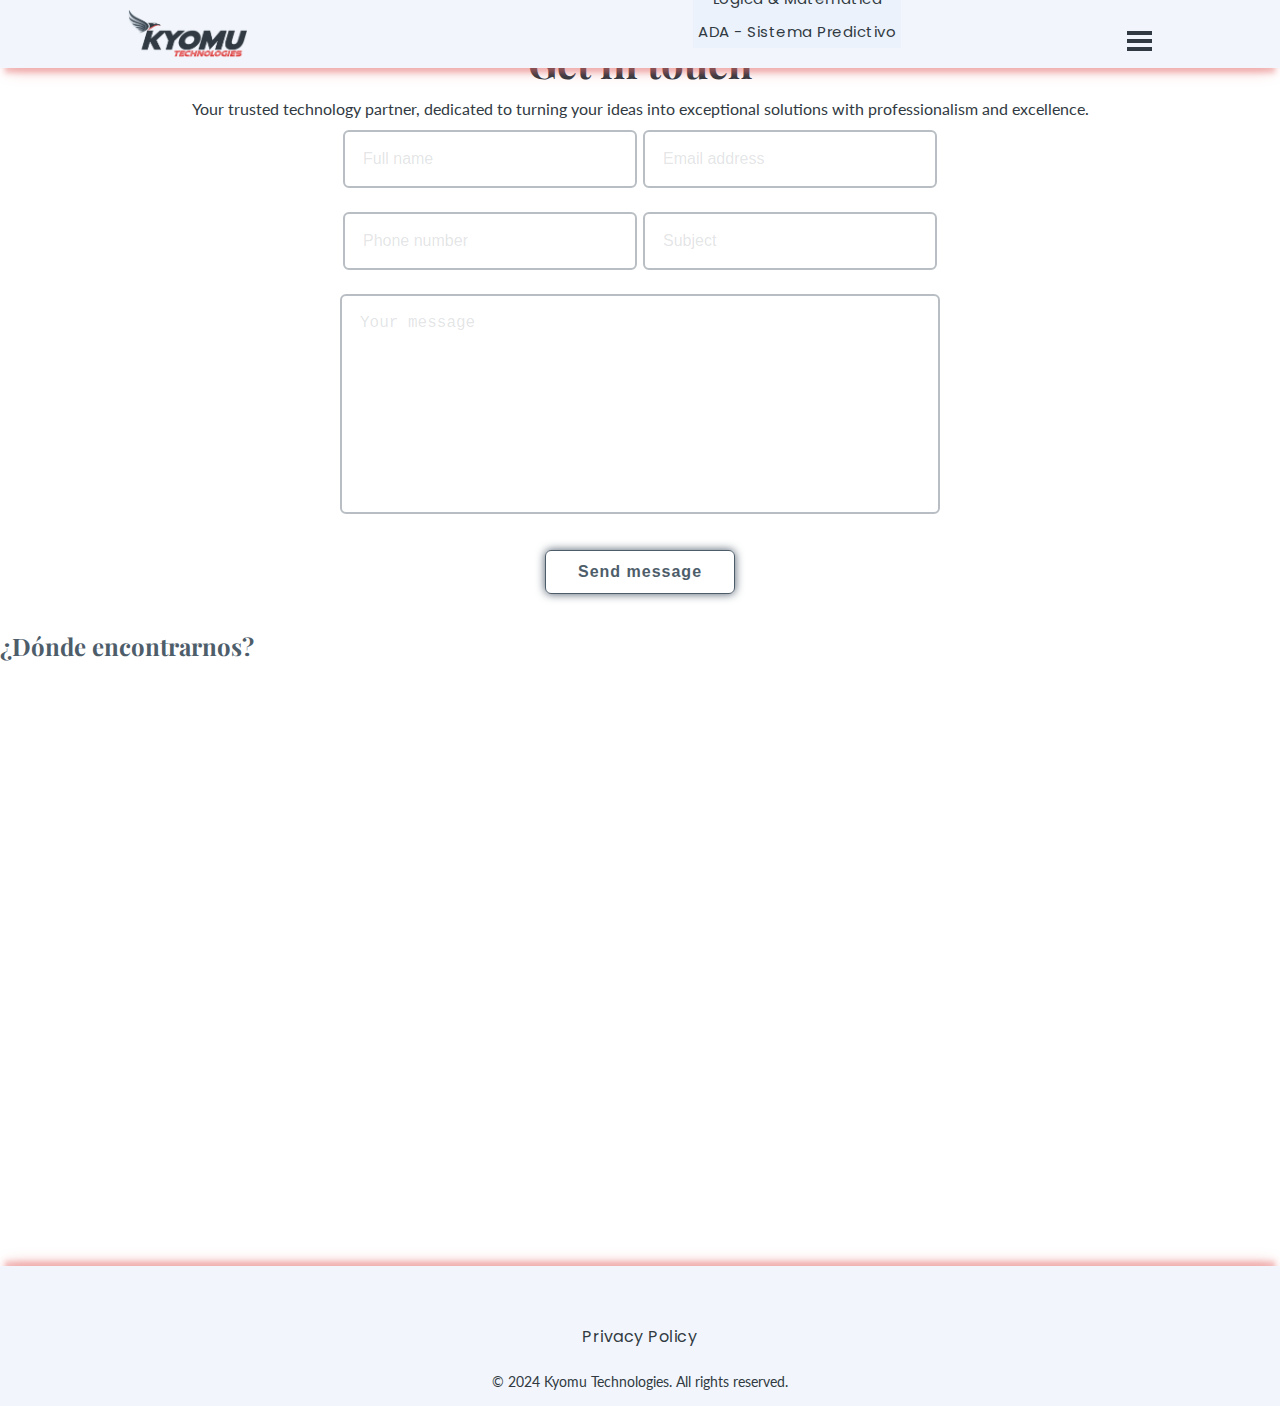
<file: contact-us.html>
<!doctype html>
<html lang="en">
  
    <head>
        <title>Kyomu Technologies</title>
        <meta charset="utf-8">
        <meta name="viewport" content="width=device-width, initial-scale=1, shrink-to-fit=no">
        <link rel="icon" href="imgs/favicon_kyomu_5.ico" type="image/x-con">
        <link rel="stylesheet" href="css/general.css">
        <link rel="stylesheet" href="css/contact-us.css">
        <link rel="stylesheet" href="css/rules.css">
        <link rel="preconnect" href="https://fonts.gstatic.com">
        <link href="https://cdnjs.cloudflare.com/ajax/libs/animate.css/4.1.1/animate.min.css" rel="stylesheet">
        <link href="https://cdn.jsdelivr.net/npm/bootstrap@5.3.2/dist/css/bootstrap.min.css" rel="stylesheet" integrity="sha384-T3c6CoIi6uLrA9TneNEoa7RxnatzjcDSCmG1MXxSR1GAsXEV/Dwwykc2MPK8M2HN" crossorigin="anonymous">
        <link rel="stylesheet" href="https://cdn.jsdelivr.net/npm/swiper@11/swiper-bundle.min.css">
        <link rel="stylesheet" href="https://cdnjs.cloudflare.com/ajax/libs/font-awesome/6.5.1/css/all.min.css" integrity="sha512-DTOQO9RWCH3ppGqcWaEA1BIZOC6xxalwEsw9c2QQeAIftl+Vegovlnee1c9QX4TctnWMn13TZye+giMm8e2LwA==" crossorigin="anonymous" referrerpolicy="no-referrer"/>

    </head>
    <body>

        <header id="header">
            <div class="custom-container">
                <h1 class="float-left">
                    <a href="/"><span class="logo"></span></a>
                    <span class="hide-element">Kyomu Technologies</span>
                </h1>
                <div class="float-right">
                    <div class="main-menu-trigger" id="btn-main-menu"><span></span></div>
                </div>
                <ul class="main-menu">
                    <li><a data-translate="menuOption0" class="text-uppercase fw-bolder" href="index.html" target="_blank">Inicio</a></li>
                    <li><a id="resume-link"  data-translate="menuOption1" class="text-uppercase fw-bolder" href="" target="_blank">Resume</a></li>
                    <li><a data-translate="menuOption2" class="text-uppercase fw-bolder" href="profile.html">Profile</a></li>
                    <!-- <li><a data-translate="menuOption3" class="text-uppercase fw-bolder" href="#">Values</a></li> -->
                    <!-- <li><a data-translate="menuOption4" class="text-uppercase fw-bolder" href="#" disabled>Contact</a></li> -->
                    <li class="nav-item dropdown">
                        <a data-translate="menuOption5" class="nav-link dropdown-toggle text-uppercase fw-bolder fw-" id="desplegable1" role="button" data-bs-toggle="dropdown" aria-haspopup="true" aria-expanded="false">Projects</a>
                        <div class="dropdown-menu text-left" aria-labelledby="desplegable1">
                            <a class="dropdown-item option-menu text-uppercase fw-bolder" href="https://kyomutech.com/projects/autospot" target="_blank">Autospot</a>
                            <a class="dropdown-item option-menu text-uppercase fw-bolder" href="https://kyomutech.com/projects/popovich" target="_blank">Popovich</a>
                            <a class="dropdown-item option-menu text-uppercase fw-bolder" href="https://kyomutech.com/projects/mrgmechanics"target="_blank">MRG Mechanics</a>
                            <a class="dropdown-item option-menu text-uppercase fw-bolder" href="https://kyomutech.com/projects/logicmathportfolio" target="_blank">Lógica & Matemática</a>
                            <a class="dropdown-item option-menu text-uppercase fw-bolder" href="https://kyomutech.com/projects/adabayestheorem" target="_blank">ADA - Sistema Predictivo</a>
                        </div>
                    </li>
                    <li class="pt-2 d-flex justify-content-center align-items-center">
                        <div class="language-text lang-es">en</div>
                        <label class="language-switch" for="languageSwitch">
                            <input type="checkbox" id="languageSwitch" onclick="changeLanguage()">
                            <span class="slider"></span>
                        </label>
                        <div class="language-text lang-en">es</div>
                    </li>
                </ul>
            </div>
        </header>

        <div class="pt-5"></div>

        <!-- Section:  -->
        <section class="section-contact">
            <div class="container">
                <h2 data-translate="cuHeading">Get in touch</h2>
                <p data-translate="cuIntro" class="text-center">Your trusted technology partner, dedicated to turning your ideas into exceptional solutions with professionalism and excellence.</p>
                <div class="text-center align-items-center">
                    <form action="#">
                        <div class="input-box">
                            <div class="input-field field">
                                <input type="text" placeholder="Full name" id="name" class="item" autocomplete="off">
                                <div class="error-text">Full name can't be blank</div>
                            </div>
                            <div class="input-field field">
                                <input type="text" placeholder="Email address" id="email" class="item" autocomplete="off">
                                <div class="error-text">Email address can't be blank</div>
                            </div>
                        </div>

                        <div class="input-box">
                            <div class="input-field field">
                                <input type="text" placeholder="Phone number" id="phone" class="item" autocomplete="off">
                                <div class="error-text">Phone number can't be blank</div>
                            </div>
                            <div class="input-field field">
                                <input type="text" placeholder="Subject" id="subject" class="item" autocomplete="off">
                                <div class="error-text">Subject can't be blank</div>
                            </div>
                        </div>
                        <div class="textarea-field field">
                            <textarea name="" id="message" cols="30" rows="10" placeholder="Your message" class="item" autocomplete="off"></textarea>
                            <div class="error-text">Message can't be blank</div>
                        </div>

                        <button type="submit">Send message</button>
                    </form>
                </div>
            </div>
        </section>

        <section id="mapa">
            <div class="container text-center pb-3">
                <h2 class="line-decorated text-uppercase">¿Dónde encontrarnos?</h2>
            </div>

            <div class="pt-5"></div>

            <div class="pb-3 bg-light">
                <!-- MAPA GOOGLE FULLSCREEN -->
                <iframe src="https://www.google.com/maps/embed?pb=!1m18!1m12!1m3!1d7860.599977608481!2d-84.05617682318774!3d9.90895397459106!2m3!1f0!2f0!3f0!3m2!1i1024!2i768!4f13.1!3m3!1m2!1s0x8fa0e31af35385a3%3A0x620a51c6efc828a5!2sKyomu%20Technologies!5e0!3m2!1sen!2sus!4v1733527839160!5m2!1sen!2sus" width="100%" height="600" style="border:0;" allowfullscreen="" loading="lazy" referrerpolicy="no-referrer-when-downgrade"></iframe>
            </div>
        </section>

        <div class="pt-5"></div>

        <footer id="footer" class="">
            <div class="pt-3 custom-container">
                <div class="footer-icons">
                    <a href="https://www.linkedin.com/in/kyomu-technologies-a998ba330/" target="_blank">
                        <i class="fa-brands fa-linkedin fa-2xl"></i>
                    </a>
                    <a href="https://github.com/kyomutech" target="_blank">
                        <i class="fa-brands fa-github fa-2xl"></i>
                    </a>
                    <a href="mailto:roberto.rojas@kyomutech.com" target="_blank">
                        <i class="fa-solid fa-envelope fa-2xl"></i>
                    </a>
                </div>
                <ul class="footer-menu">
                    <li><a href="privacy-policy.html" target="_blank">Privacy Policy</a></li>
                </ul>
                <p class="footer-credit">&copy; 2024 Kyomu Technologies. All rights reserved.</p>
            </div>
        </footer>
        
        <script src="js/translations.js"></script>
        <!-- CDN carga la parte interactiva de componentes -->
        <script src="https://cdn.jsdelivr.net/npm/bootstrap@5.3.2/dist/js/bootstrap.bundle.min.js" integrity="sha384-C6RzsynM9kWDrMNeT87bh95OGNyZPhcTNXj1NW7RuBCsyN/o0jlpcV8Qyq46cDfL" crossorigin="anonymous"></script>
        
        <script src="https://smtpjs.com/v3/smtp.js"></script>
        <script src="js/contact-us.js"></script>
        <script src="js/general.js"></script>

    </body>
</html>
</file>
<file: css/general.css>
@charset "UTF-8";
/****************************** Importación de Fuentes Web ******************************/
@import url("https://fonts.googleapis.com/css2?family=Playfair+Display:ital,wght@0,400..900;1,400..900&family=Lato:ital,wght@0,100;0,300;0,400;0,700;0,900;1,100;1,300;1,400;1,700;1,900&family=Poppins:ital,wght@0,100;0,200;0,300;0,400;0,500;0,600;0,700;0,800;0,900;1,100;1,200;1,300;1,400;1,500;1,600;1,700;1,800;1,900&family=Anonymous+Pro:ital,wght@0,400;0,700;1,400;1,700&family=JetBrains+Mono:wght@100;500&display=swap");
/****************************** Variables ******************************/
/****************************** Mixins ******************************/
/****************************** Custom container ******************************/
.custom-container {
  width: 80%;
  margin: 10px auto;
}

/****************************** Misc classes ******************************/
.float-left {
  float: left;
}

.float-right {
  float: right;
}

.hide-element {
  display: none !important;
}

/****************************** General ******************************/
body {
  overflow-x: hidden; /* Prevent horizontal overflow */
  overflow-y: auto; /* Prevent vertical overflow */
}

/****************************** Global styles ******************************/
h1, h2, h3 {
  font-family: "Playfair Display", serif;
  color: #4e5d6a !important;
}

h4 {
  font-family: "Playfair Display", serif;
  color: #313a42 !important;
}

p {
  font-family: "Lato", sans-serif;
  color: #313a42;
}

/****************************** Header ******************************/
header {
  background: #F2F6FC;
  position: absolute;
  top: 0;
  left: 0;
  width: 100%;
  z-index: 9;
  transition: all 0.5s ease 0s;
  box-shadow: rgba(230, 117, 117, 0.4) 0px 10px 5px -5px, rgba(219, 57, 57, 0.4) 0px 8px 16px -8px;
}

header .contenedor {
  margin: 0 auto;
  display: flow-root;
  position: relative;
}

header h1 {
  margin: 0;
}

header .logo {
  display: block;
  width: 200px;
  height: 80px;
  background: url("../imgs/kt_logo_lbg.png") no-repeat top left;
  background-size: 95% !important;
  float: none;
  transition: all 0.5s ease 0s;
}

header .main-menu-trigger {
  margin: 35px 0px;
  cursor: pointer;
  width: 25px;
  height: 3px;
  padding: 9px 0px;
  transition: all 0.5s ease 0s;
}

header .main-menu-trigger span {
  position: relative;
  display: block;
}

header .main-menu-trigger span,
header .main-menu-trigger span::before,
header .main-menu-trigger span::after {
  width: 25px;
  height: 4px;
  background: #313a42;
  display: block;
  transition: all 0.5s ease 0s;
}

header .main-menu-trigger span::before,
header .main-menu-trigger span::after {
  position: absolute;
  left: 0px;
  content: "";
}

header .main-menu-trigger span::before {
  top: -8px;
}

header .main-menu-trigger span::after {
  bottom: -8px;
}

header.active {
  background: rgba(49, 58, 66, 0.147);
  transition: all 0.5s ease 0s;
}

header.active .logo {
  background: url("../imgs/kt_logo_dbg.png") no-repeat top left;
  transition: all 0.5s ease 0s;
}

header.active .main-menu-trigger span,
header.active .main-menu-trigger span::before {
  width: 27px;
  height: 4px;
  background: #ffffff;
  transition: all 0.5s ease 0s;
  transform: rotate(45deg);
}

header.active .main-menu-trigger span::after {
  width: 0;
  height: 0;
}

header.active .main-menu-trigger span {
  transform: rotate(45deg);
}

header.active .main-menu-trigger span::before {
  transform: rotate(-90deg);
  top: 0px;
}

header.fixed {
  position: fixed;
}

header .main-menu {
  position: absolute;
  top: -150px;
  right: 20%;
  transition: all 0.5s ease 0s;
}

header .main-menu li {
  display: block;
  float: left;
  padding: 0 15px;
}

header .main-menu li a {
  padding: 5px 5px;
  display: block;
  text-align: center;
  position: relative;
  font-family: "Poppins", sans-serif;
  font-size: 1.25rem;
  letter-spacing: 0.5px;
  text-decoration: none;
  color: #DB3939;
}

header .main-menu li .dropdown-menu a {
  color: #313a42;
}

header .main-menu li a:hover {
  color: #DB3939;
  text-decoration: none;
  border-radius: 5px;
}

.dropdown-item:hover {
  background-color: rgba(222, 232, 247, 0.3) !important;
}

header .main-menu li a::after {
  position: absolute;
  bottom: 0;
  right: 0;
  left: 0;
  content: "";
  margin: 0 auto;
  display: block;
  width: 0%;
  height: 0;
  height: 1px;
  transition: all 0.5s ease 0s;
}

header .main-menu li a:hover::after {
  width: 100%;
  background: #E67575;
  transition: all 0.5s ease 0s;
}

header.active .main-menu {
  top: 40px;
  transition: all 0.5s ease 0s;
}

header.active.fixed .main-menu {
  top: 40px;
}

header.fixed .main-menu li a {
  font-size: 20px;
}

.dropdown-menu {
  background-color: rgba(222, 232, 247, 0.3) !important;
}

/****************************** Language switch ******************************/
/* Texto de idioma */
.language-switch {
  position: relative;
  display: inline-block;
  width: 2.5rem; /* Ajusta el ancho */
  height: 1.25rem; /* Ajusta la altura */
}

.language-switch input {
  opacity: 0;
  width: 0;
  height: 0;
}

.slider {
  position: absolute;
  cursor: pointer;
  top: 0;
  left: 0;
  right: 0;
  bottom: 0;
  background-color: #4e5d6a;
  transition: 0.4s;
  border-radius: 1.25rem; /* Ajusta el radio de borde */
}

.slider:before {
  position: absolute;
  content: "";
  height: 16px; /* Ajusta la altura */
  width: 16px; /* Ajusta el ancho */
  left: 0.125rem;
  bottom: 0.125rem;
  background-color: rgba(242, 246, 252, 0.56);
  transition: 0.4s;
  border-radius: 50%; /* Ajusta el radio de borde */
}

input:checked + .slider {
  background-color: rgba(219, 57, 57, 0.4);
}
input:checked + .slider .lang-es {
  color: #313a42 !important;
  margin-right: 0.313rem;
}

input:checked + .slider:before {
  transform: translateX(1.25rem); /* Ajusta la traducción */
}

/* Texto de idioma */
.language-text {
  position: relative;
  top: -0.188rem; /* Ajusta la posición */
  display: inline-block;
  font-size: 0.688rem;
}

.lang-es {
  color: #313a42;
  margin-right: 0.313rem;
}

.lang-en {
  color: #DB3939;
  margin-left: 0.313rem;
}

.lang-en-db {
  color: rgba(242, 246, 252, 0.56) !important;
  transition: all 0.5s ease 0s;
}

/****************************** Separator line ******************************/
.separator-line {
  padding-top: 0.125rem;
  padding-bottom: 0.125rem;
  background-color: #DB3939;
}

/****************************** Title lines ******************************/
.line-decorated-lb {
  position: relative;
  display: flex;
  align-items: center;
  text-align: center;
}
.line-decorated-lb::before, .line-decorated-lb::after {
  content: "";
  flex-grow: 1;
  height: 0.063rem; /* Altura de las líneas */
  background-color: #4e5d6a; /* Color de las líneas */
}
.line-decorated-lb::before {
  margin-right: 1.25rem; /* Espacio entre la línea y el texto */
}
.line-decorated-lb::after {
  margin-left: 1.25rem; /* Espacio entre la línea y el texto */
}

.line-decorated-db {
  position: relative;
  display: flex;
  align-items: center;
  text-align: center;
  color: #DEE8F7 !important;
}
.line-decorated-db::before, .line-decorated-db::after {
  content: "";
  flex-grow: 1;
  height: 0.063rem; /* Altura de las líneas */
  background-color: #DEE8F7; /* Color de las líneas */
}
.line-decorated-db::before {
  margin-right: 1.25rem; /* Espacio entre la línea y el texto */
}
.line-decorated-db::after {
  margin-left: 1.25rem; /* Espacio entre la línea y el texto */
}

/****************************** Image transitions ******************************/
.img-container {
  position: relative;
  display: inline-block;
  overflow: hidden; /* Prevents overflow during scaling */
  border-radius: 0.625rem;
}

/* Hover rectangle for background effect */
.hover-rectangle {
  position: absolute;
  top: 50%;
  left: 50%;
  transform: translate(-50%, -50%) scale(0);
  width: 0;
  height: 0;
  background-color: rgba(78, 93, 106, 0.4); /* Transparent background */
  display: flex;
  border-radius: 0.625rem;
  justify-content: center;
  align-items: center;
  color: white;
  opacity: 0;
  text-align: center;
  transition: transform 0.7s ease, opacity 0.7s ease, width 0.7s ease, height 0.7s ease; /* Slower transition */
}

/* On hover, the rectangle expands */
.img-container:hover .hover-rectangle {
  transform: translate(-50%, -50%) scale(1); /* Scale up the rectangle */
  width: 100%;
  height: 100%;
  opacity: 1;
}

/* Image styling */
.img-values {
  display: block;
  width: 100%;
  height: auto;
  box-shadow: 0px 6px 15px rgba(0, 0, 0, 0.2);
}

/* Custom font and size for text */
.custom-transition-font {
  font-size: 1.5rem !important;
  color: #DB3939 !important;
  font-family: "Anonymous Pro", monospace;
  font-weight: bolder;
}

/****************************** Buttons ******************************/
.btn-kt-primary {
  background-color: #313a42 !important;
  color: #DEE8F7 !important;
}

.btn-kt-primary:hover {
  background-color: #4e5d6a !important;
}

.btn-tk-ol-primary {
  border-color: #313a42 !important;
}

.btn-tk-ol-primary:hover {
  background-color: #4e5d6a !important;
  border-color: #4e5d6a !important;
  color: #F2F6FC !important;
}

.btn-tk-secondary {
  background-color: #DEE8F7 !important;
  width: 6.25rem;
}

.btn-tk-secondary:hover {
  background-color: #E67575 !important;
  border-color: #E67575 !important;
  color: #F2F6FC !important;
}

/****************************** Projects - Index ******************************/
.slider-wrapper {
  overflow: hidden;
  max-width: 1200px;
  margin: 0 70px 55px;
}

.card-list .card-item {
  height: auto;
  color: #fff;
  -webkit-user-select: none;
     -moz-user-select: none;
          user-select: none;
  padding: 35px;
  display: flex;
  flex-direction: column;
  align-items: center;
  justify-content: center;
  border-radius: 10px;
  -webkit-backdrop-filter: blur(30px);
          backdrop-filter: blur(30px);
  background: rgba(222, 232, 247, 0.3);
  border: 1px solid rgba(255, 255, 255, 0.5);
}

.card-list .card-item .project-image {
  width: 200px;
  height: 57px;
  padding: 4px;
}

.card-list .card-item .project-name h2 {
  color: #F2F6FC !important;
}

.card-list .card-item .project-desc {
  font-size: 1.15rem;
  color: #e3e3e3;
  font-weight: 500;
  margin: 14px 0;
}

.card-list .card-item .go-project-btn {
  width: 50px;
}

.card-list .card-item .go-project-btn:hover {
  background: rgba(255, 255, 255, 0.1);
  border: 1px solid #fff;
  color: #fff;
}

.slider-wrapper .swiper-pagination-bullet {
  background: #fff;
  height: 13px;
  width: 13px;
  opacity: 0.5;
}

.slider-wrapper .swiper-pagination-bullet-active {
  opacity: 1;
}

.slider-wrapper .swiper-slide-button {
  color: #4e5d6a;
  margin-top: 2%;
  transition: 0.2s ease;
}

.slider-wrapper .swiper-slide-button:hover {
  color: #E67575;
}

@media (max-width: 768px) {
  .slider-wrapper {
    margin: 0 10px 40px;
  }
  .slider-wrapper .swiper-slide-button {
    display: none;
  }
}
/****************************** Footer ******************************/
footer {
  background: #F2F6FC;
  color: #313a42;
  text-align: center;
  padding: 1rem 1rem;
  box-shadow: rgba(230, 117, 117, 0.4) 0px -10px 5px -5px, rgba(219, 57, 57, 0.4) 0px -8px 16px -8px;
}

footer .custom-container {
  max-width: 1200px;
  margin: 0 auto;
  display: flex;
  flex-direction: column;
  align-items: center;
  gap: 1.5rem;
}

footer .footer-menu {
  display: flex;
  gap: 1.5rem;
  list-style: none;
  padding: 0;
  margin: 0;
}

footer .footer-menu li a {
  text-decoration: none;
  color: #313a42;
  font-family: "Poppins", sans-serif;
  font-size: 1rem;
  letter-spacing: 0.5px;
  transition: color 0.3s ease;
}

footer .footer-menu li a:hover {
  color: #E67575;
}

footer .footer-credit {
  font-size: 0.875rem;
  color: #313a42;
}

.footer-icons a i {
  color: #313a42; /* Default color */
  transition: color 0.3s ease; /* Smooth transition for color change */
  margin: 0px 10px;
}

.footer-icons a i:hover {
  color: #E67575; /* Change this to your desired hover color */
}

/****************************** Privacy Policy ******************************/
.privacy-policy {
  height: 165vh;
}

.container-pp {
  max-width: 50%;
  margin: 0 auto;
}

.privacy-policy-img-style img {
  /* you need to match the shadow color to your background or image border for the desired effect*/
  box-shadow: 0 0 8px 8px white inset;
}/*# sourceMappingURL=general.css.map */
</file>
<file: css/contact-us.css>
@charset "UTF-8";
@import url("https://fonts.googleapis.com/css2?family=Playfair+Display:ital,wght@0,400..900;1,400..900&family=Lato:ital,wght@0,100;0,300;0,400;0,700;0,900;1,100;1,300;1,400;1,700;1,900&family=Poppins:ital,wght@0,100;0,200;0,300;0,400;0,500;0,600;0,700;0,800;0,900;1,100;1,200;1,300;1,400;1,500;1,600;1,700;1,800;1,900&family=Cutive+Mono&display=swap");
/****************************** Importación de Fuentes Web ******************************/
@import url("https://fonts.googleapis.com/css2?family=Playfair+Display:ital,wght@0,400..900;1,400..900&family=Lato:ital,wght@0,100;0,300;0,400;0,700;0,900;1,100;1,300;1,400;1,700;1,900&family=Poppins:ital,wght@0,100;0,200;0,300;0,400;0,500;0,600;0,700;0,800;0,900;1,100;1,200;1,300;1,400;1,500;1,600;1,700;1,800;1,900&family=Anonymous+Pro:ital,wght@0,400;0,700;1,400;1,700&family=JetBrains+Mono:wght@100;500&display=swap");
/****************************** Variables ******************************/
/****************************** Mixins ******************************/
/****************************** Custom container ******************************/
.custom-container {
  width: 80%;
  margin: 10px auto;
}

/****************************** Misc classes ******************************/
.float-left {
  float: left;
}

.float-right {
  float: right;
}

.hide-element {
  display: none !important;
}

/****************************** General ******************************/
body {
  overflow-x: hidden; /* Prevent horizontal overflow */
  overflow-y: auto; /* Prevent vertical overflow */
}

/****************************** Global styles ******************************/
h1, h2, h3 {
  font-family: "Playfair Display", serif;
  color: #4e5d6a !important;
}

h4 {
  font-family: "Playfair Display", serif;
  color: #313a42 !important;
}

p {
  font-family: "Lato", sans-serif;
  color: #313a42;
}

/****************************** Header ******************************/
header {
  background: #F2F6FC;
  position: absolute;
  top: 0;
  left: 0;
  width: 100%;
  z-index: 9;
  transition: all 0.5s ease 0s;
  box-shadow: rgba(230, 117, 117, 0.4) 0px 10px 5px -5px, rgba(219, 57, 57, 0.4) 0px 8px 16px -8px;
}

header .contenedor {
  margin: 0 auto;
  display: flow-root;
  position: relative;
}

header h1 {
  margin: 0;
}

header .logo {
  display: block;
  width: 200px;
  height: 80px;
  background: url("../imgs/kt_logo_lbg.png") no-repeat top left;
  background-size: 95% !important;
  float: none;
  transition: all 0.5s ease 0s;
}

header .main-menu-trigger {
  margin: 35px 0px;
  cursor: pointer;
  width: 25px;
  height: 3px;
  padding: 9px 0px;
  transition: all 0.5s ease 0s;
}

header .main-menu-trigger span {
  position: relative;
  display: block;
}

header .main-menu-trigger span,
header .main-menu-trigger span::before,
header .main-menu-trigger span::after {
  width: 25px;
  height: 4px;
  background: #313a42;
  display: block;
  transition: all 0.5s ease 0s;
}

header .main-menu-trigger span::before,
header .main-menu-trigger span::after {
  position: absolute;
  left: 0px;
  content: "";
}

header .main-menu-trigger span::before {
  top: -8px;
}

header .main-menu-trigger span::after {
  bottom: -8px;
}

header.active {
  background: rgba(49, 58, 66, 0.147);
  transition: all 0.5s ease 0s;
}

header.active .logo {
  background: url("../imgs/kt_logo_dbg.png") no-repeat top left;
  transition: all 0.5s ease 0s;
}

header.active .main-menu-trigger span,
header.active .main-menu-trigger span::before {
  width: 27px;
  height: 4px;
  background: #ffffff;
  transition: all 0.5s ease 0s;
  transform: rotate(45deg);
}

header.active .main-menu-trigger span::after {
  width: 0;
  height: 0;
}

header.active .main-menu-trigger span {
  transform: rotate(45deg);
}

header.active .main-menu-trigger span::before {
  transform: rotate(-90deg);
  top: 0px;
}

header.fixed {
  position: fixed;
}

header .main-menu {
  position: absolute;
  top: -150px;
  right: 20%;
  transition: all 0.5s ease 0s;
}

header .main-menu li {
  display: block;
  float: left;
  padding: 0 15px;
}

header .main-menu li a {
  padding: 5px 5px;
  display: block;
  text-align: center;
  position: relative;
  font-family: "Poppins", sans-serif;
  font-size: 1.25rem;
  letter-spacing: 0.5px;
  text-decoration: none;
  color: #DB3939;
}

header .main-menu li .dropdown-menu a {
  color: #313a42;
}

header .main-menu li a:hover {
  color: #DB3939;
  text-decoration: none;
  border-radius: 5px;
}

.dropdown-item:hover {
  background-color: rgba(222, 232, 247, 0.3) !important;
}

header .main-menu li a::after {
  position: absolute;
  bottom: 0;
  right: 0;
  left: 0;
  content: "";
  margin: 0 auto;
  display: block;
  width: 0%;
  height: 0;
  height: 1px;
  transition: all 0.5s ease 0s;
}

header .main-menu li a:hover::after {
  width: 100%;
  background: #E67575;
  transition: all 0.5s ease 0s;
}

header.active .main-menu {
  top: 40px;
  transition: all 0.5s ease 0s;
}

header.active.fixed .main-menu {
  top: 40px;
}

header.fixed .main-menu li a {
  font-size: 20px;
}

.dropdown-menu {
  background-color: rgba(222, 232, 247, 0.3) !important;
}

/****************************** Language switch ******************************/
/* Texto de idioma */
.language-switch {
  position: relative;
  display: inline-block;
  width: 2.5rem; /* Ajusta el ancho */
  height: 1.25rem; /* Ajusta la altura */
}

.language-switch input {
  opacity: 0;
  width: 0;
  height: 0;
}

.slider {
  position: absolute;
  cursor: pointer;
  top: 0;
  left: 0;
  right: 0;
  bottom: 0;
  background-color: #4e5d6a;
  transition: 0.4s;
  border-radius: 1.25rem; /* Ajusta el radio de borde */
}

.slider:before {
  position: absolute;
  content: "";
  height: 16px; /* Ajusta la altura */
  width: 16px; /* Ajusta el ancho */
  left: 0.125rem;
  bottom: 0.125rem;
  background-color: rgba(242, 246, 252, 0.56);
  transition: 0.4s;
  border-radius: 50%; /* Ajusta el radio de borde */
}

input:checked + .slider {
  background-color: rgba(219, 57, 57, 0.4);
}
input:checked + .slider .lang-es {
  color: #313a42 !important;
  margin-right: 0.313rem;
}

input:checked + .slider:before {
  transform: translateX(1.25rem); /* Ajusta la traducción */
}

/* Texto de idioma */
.language-text {
  position: relative;
  top: -0.188rem; /* Ajusta la posición */
  display: inline-block;
  font-size: 0.688rem;
}

.lang-es {
  color: #313a42;
  margin-right: 0.313rem;
}

.lang-en {
  color: #DB3939;
  margin-left: 0.313rem;
}

.lang-en-db {
  color: rgba(242, 246, 252, 0.56) !important;
  transition: all 0.5s ease 0s;
}

/****************************** Separator line ******************************/
.separator-line {
  padding-top: 0.125rem;
  padding-bottom: 0.125rem;
  background-color: #DB3939;
}

/****************************** Title lines ******************************/
.line-decorated-lb {
  position: relative;
  display: flex;
  align-items: center;
  text-align: center;
}
.line-decorated-lb::before, .line-decorated-lb::after {
  content: "";
  flex-grow: 1;
  height: 0.063rem; /* Altura de las líneas */
  background-color: #4e5d6a; /* Color de las líneas */
}
.line-decorated-lb::before {
  margin-right: 1.25rem; /* Espacio entre la línea y el texto */
}
.line-decorated-lb::after {
  margin-left: 1.25rem; /* Espacio entre la línea y el texto */
}

.line-decorated-db {
  position: relative;
  display: flex;
  align-items: center;
  text-align: center;
  color: #DEE8F7 !important;
}
.line-decorated-db::before, .line-decorated-db::after {
  content: "";
  flex-grow: 1;
  height: 0.063rem; /* Altura de las líneas */
  background-color: #DEE8F7; /* Color de las líneas */
}
.line-decorated-db::before {
  margin-right: 1.25rem; /* Espacio entre la línea y el texto */
}
.line-decorated-db::after {
  margin-left: 1.25rem; /* Espacio entre la línea y el texto */
}

/****************************** Image transitions ******************************/
.img-container {
  position: relative;
  display: inline-block;
  overflow: hidden; /* Prevents overflow during scaling */
  border-radius: 0.625rem;
}

/* Hover rectangle for background effect */
.hover-rectangle {
  position: absolute;
  top: 50%;
  left: 50%;
  transform: translate(-50%, -50%) scale(0);
  width: 0;
  height: 0;
  background-color: rgba(78, 93, 106, 0.4); /* Transparent background */
  display: flex;
  border-radius: 0.625rem;
  justify-content: center;
  align-items: center;
  color: white;
  opacity: 0;
  text-align: center;
  transition: transform 0.7s ease, opacity 0.7s ease, width 0.7s ease, height 0.7s ease; /* Slower transition */
}

/* On hover, the rectangle expands */
.img-container:hover .hover-rectangle {
  transform: translate(-50%, -50%) scale(1); /* Scale up the rectangle */
  width: 100%;
  height: 100%;
  opacity: 1;
}

/* Image styling */
.img-values {
  display: block;
  width: 100%;
  height: auto;
  box-shadow: 0px 6px 15px rgba(0, 0, 0, 0.2);
}

/* Custom font and size for text */
.custom-transition-font {
  font-size: 1.5rem !important;
  color: #DB3939 !important;
  font-family: "Anonymous Pro", monospace;
  font-weight: bolder;
}

/****************************** Buttons ******************************/
.btn-kt-primary {
  background-color: #313a42 !important;
  color: #DEE8F7 !important;
}

.btn-kt-primary:hover {
  background-color: #4e5d6a !important;
}

.btn-tk-ol-primary {
  border-color: #313a42 !important;
}

.btn-tk-ol-primary:hover {
  background-color: #4e5d6a !important;
  border-color: #4e5d6a !important;
  color: #F2F6FC !important;
}

.btn-tk-secondary {
  background-color: #DEE8F7 !important;
  width: 6.25rem;
}

.btn-tk-secondary:hover {
  background-color: #E67575 !important;
  border-color: #E67575 !important;
  color: #F2F6FC !important;
}

/****************************** Projects - Index ******************************/
.slider-wrapper {
  overflow: hidden;
  max-width: 1200px;
  margin: 0 70px 55px;
}

.card-list .card-item {
  height: auto;
  color: #fff;
  -webkit-user-select: none;
     -moz-user-select: none;
          user-select: none;
  padding: 35px;
  display: flex;
  flex-direction: column;
  align-items: center;
  justify-content: center;
  border-radius: 10px;
  -webkit-backdrop-filter: blur(30px);
          backdrop-filter: blur(30px);
  background: rgba(222, 232, 247, 0.3);
  border: 1px solid rgba(255, 255, 255, 0.5);
}

.card-list .card-item .project-image {
  width: 200px;
  height: 57px;
  padding: 4px;
}

.card-list .card-item .project-name h2 {
  color: #F2F6FC !important;
}

.card-list .card-item .project-desc {
  font-size: 1.15rem;
  color: #e3e3e3;
  font-weight: 500;
  margin: 14px 0;
}

.card-list .card-item .go-project-btn {
  width: 50px;
}

.card-list .card-item .go-project-btn:hover {
  background: rgba(255, 255, 255, 0.1);
  border: 1px solid #fff;
  color: #fff;
}

.slider-wrapper .swiper-pagination-bullet {
  background: #fff;
  height: 13px;
  width: 13px;
  opacity: 0.5;
}

.slider-wrapper .swiper-pagination-bullet-active {
  opacity: 1;
}

.slider-wrapper .swiper-slide-button {
  color: #4e5d6a;
  margin-top: 2%;
  transition: 0.2s ease;
}

.slider-wrapper .swiper-slide-button:hover {
  color: #E67575;
}

@media (max-width: 768px) {
  .slider-wrapper {
    margin: 0 10px 40px;
  }
  .slider-wrapper .swiper-slide-button {
    display: none;
  }
}
/****************************** Footer ******************************/
footer {
  background: #F2F6FC;
  color: #313a42;
  text-align: center;
  padding: 1rem 1rem;
  box-shadow: rgba(230, 117, 117, 0.4) 0px -10px 5px -5px, rgba(219, 57, 57, 0.4) 0px -8px 16px -8px;
}

footer .custom-container {
  max-width: 1200px;
  margin: 0 auto;
  display: flex;
  flex-direction: column;
  align-items: center;
  gap: 1.5rem;
}

footer .footer-menu {
  display: flex;
  gap: 1.5rem;
  list-style: none;
  padding: 0;
  margin: 0;
}

footer .footer-menu li a {
  text-decoration: none;
  color: #313a42;
  font-family: "Poppins", sans-serif;
  font-size: 1rem;
  letter-spacing: 0.5px;
  transition: color 0.3s ease;
}

footer .footer-menu li a:hover {
  color: #E67575;
}

footer .footer-credit {
  font-size: 0.875rem;
  color: #313a42;
}

.footer-icons a i {
  color: #313a42; /* Default color */
  transition: color 0.3s ease; /* Smooth transition for color change */
  margin: 0px 10px;
}

.footer-icons a i:hover {
  color: #E67575; /* Change this to your desired hover color */
}

/****************************** Privacy Policy ******************************/
.privacy-policy {
  height: 165vh;
}

.container-pp {
  max-width: 50%;
  margin: 0 auto;
}

.privacy-policy-img-style img {
  /* you need to match the shadow color to your background or image border for the desired effect*/
  box-shadow: 0 0 8px 8px white inset;
}

* {
  margin: 0 auto;
  padding: 0;
  box-sizing: border-box;
}

.section-contact {
  min-height: 70vh;
  display: flex;
  justify-content: center;
  align-items: center;
}

.section-contact h2 {
  font-size: 2.5rem;
  color: #313a42 !important;
  text-align: center;
  margin-bottom: 0.625rem;
}

.section-contact form {
  width: 37.5rem;
  text-align: center;
}

form .input-box {
  display: flex;
  justify-content: space-between;
}

.input-box .input-field {
  width: 49%;
}

.field .item {
  width: 100%;
  padding: 1.125rem;
  background: transparent;
  border: 2px solid rgba(78, 93, 106, 0.4);
  outline: none;
  border-radius: 6px;
  font-size: 1rem;
  color: #4e5d6a;
  margin: 12px 0;
}

.field .item::-moz-placeholder {
  color: rgba(49, 58, 66, 0.147);
}

.field .item::placeholder {
  color: rgba(49, 58, 66, 0.147);
}

.field .error-text {
  font-size: 14.5px;
  color: #E67575;
  text-align: left;
  margin: -5px 0 10px;
  display: none;
}

form .textarea-field .item {
  resize: none;
}

form .textarea-field .error-text {
  margin-top: -10px;
}

form button {
  padding: 12px 32px;
  background: transparent;
  border: 1px solid #4e5d6a;
  outline: none;
  border-radius: 6px;
  box-shadow: 0 0 10px #4e5d6a;
  font-size: 1rem;
  color: #4e5d6a;
  letter-spacing: 1px;
  font-weight: 600;
  cursor: pointer;
  margin-top: 20px;
  transition: 0.5s;
}

form button:hover {
  box-shadow: none;
}/*# sourceMappingURL=contact-us.css.map */
</file>
<file: css/rules.css>
@charset "UTF-8";
@import url("https://fonts.googleapis.com/css2?family=Playfair+Display:ital,wght@0,400..900;1,400..900&family=Lato:ital,wght@0,100;0,300;0,400;0,700;0,900;1,100;1,300;1,400;1,700;1,900&family=Poppins:ital,wght@0,100;0,200;0,300;0,400;0,500;0,600;0,700;0,800;0,900;1,100;1,200;1,300;1,400;1,500;1,600;1,700;1,800;1,900&display=swap");
/****************************** Importación de Fuentes Web ******************************/
@import url("https://fonts.googleapis.com/css2?family=Playfair+Display:ital,wght@0,400..900;1,400..900&family=Lato:ital,wght@0,100;0,300;0,400;0,700;0,900;1,100;1,300;1,400;1,700;1,900&family=Poppins:ital,wght@0,100;0,200;0,300;0,400;0,500;0,600;0,700;0,800;0,900;1,100;1,200;1,300;1,400;1,500;1,600;1,700;1,800;1,900&family=Anonymous+Pro:ital,wght@0,400;0,700;1,400;1,700&family=JetBrains+Mono:wght@100;500&display=swap");
/****************************** Variables ******************************/
/****************************** Mixins ******************************/
/****************************** Custom container ******************************/
.custom-container {
  width: 80%;
  margin: 10px auto;
}

/****************************** Misc classes ******************************/
.float-left {
  float: left;
}

.float-right {
  float: right;
}

.hide-element {
  display: none !important;
}

/****************************** General ******************************/
body {
  overflow-x: hidden; /* Prevent horizontal overflow */
  overflow-y: auto; /* Prevent vertical overflow */
}

/****************************** Global styles ******************************/
h1, h2, h3 {
  font-family: "Playfair Display", serif;
  color: #4e5d6a !important;
}

h4 {
  font-family: "Playfair Display", serif;
  color: #313a42 !important;
}

p {
  font-family: "Lato", sans-serif;
  color: #313a42;
}

/****************************** Header ******************************/
header {
  background: #F2F6FC;
  position: absolute;
  top: 0;
  left: 0;
  width: 100%;
  z-index: 9;
  transition: all 0.5s ease 0s;
  box-shadow: rgba(230, 117, 117, 0.4) 0px 10px 5px -5px, rgba(219, 57, 57, 0.4) 0px 8px 16px -8px;
}

header .contenedor {
  margin: 0 auto;
  display: flow-root;
  position: relative;
}

header h1 {
  margin: 0;
}

header .logo {
  display: block;
  width: 200px;
  height: 80px;
  background: url("../imgs/kt_logo_lbg.png") no-repeat top left;
  background-size: 95% !important;
  float: none;
  transition: all 0.5s ease 0s;
}

header .main-menu-trigger {
  margin: 35px 0px;
  cursor: pointer;
  width: 25px;
  height: 3px;
  padding: 9px 0px;
  transition: all 0.5s ease 0s;
}

header .main-menu-trigger span {
  position: relative;
  display: block;
}

header .main-menu-trigger span,
header .main-menu-trigger span::before,
header .main-menu-trigger span::after {
  width: 25px;
  height: 4px;
  background: #313a42;
  display: block;
  transition: all 0.5s ease 0s;
}

header .main-menu-trigger span::before,
header .main-menu-trigger span::after {
  position: absolute;
  left: 0px;
  content: "";
}

header .main-menu-trigger span::before {
  top: -8px;
}

header .main-menu-trigger span::after {
  bottom: -8px;
}

header.active {
  background: rgba(49, 58, 66, 0.147);
  transition: all 0.5s ease 0s;
}

header.active .logo {
  background: url("../imgs/kt_logo_dbg.png") no-repeat top left;
  transition: all 0.5s ease 0s;
}

header.active .main-menu-trigger span,
header.active .main-menu-trigger span::before {
  width: 27px;
  height: 4px;
  background: #ffffff;
  transition: all 0.5s ease 0s;
  transform: rotate(45deg);
}

header.active .main-menu-trigger span::after {
  width: 0;
  height: 0;
}

header.active .main-menu-trigger span {
  transform: rotate(45deg);
}

header.active .main-menu-trigger span::before {
  transform: rotate(-90deg);
  top: 0px;
}

header.fixed {
  position: fixed;
}

header .main-menu {
  position: absolute;
  top: -150px;
  right: 20%;
  transition: all 0.5s ease 0s;
}

header .main-menu li {
  display: block;
  float: left;
  padding: 0 15px;
}

header .main-menu li a {
  padding: 5px 5px;
  display: block;
  text-align: center;
  position: relative;
  font-family: "Poppins", sans-serif;
  font-size: 1.25rem;
  letter-spacing: 0.5px;
  text-decoration: none;
  color: #DB3939;
}

header .main-menu li .dropdown-menu a {
  color: #313a42;
}

header .main-menu li a:hover {
  color: #DB3939;
  text-decoration: none;
  border-radius: 5px;
}

.dropdown-item:hover {
  background-color: rgba(222, 232, 247, 0.3) !important;
}

header .main-menu li a::after {
  position: absolute;
  bottom: 0;
  right: 0;
  left: 0;
  content: "";
  margin: 0 auto;
  display: block;
  width: 0%;
  height: 0;
  height: 1px;
  transition: all 0.5s ease 0s;
}

header .main-menu li a:hover::after {
  width: 100%;
  background: #E67575;
  transition: all 0.5s ease 0s;
}

header.active .main-menu {
  top: 40px;
  transition: all 0.5s ease 0s;
}

header.active.fixed .main-menu {
  top: 40px;
}

header.fixed .main-menu li a {
  font-size: 20px;
}

.dropdown-menu {
  background-color: rgba(222, 232, 247, 0.3) !important;
}

/****************************** Language switch ******************************/
/* Texto de idioma */
.language-switch {
  position: relative;
  display: inline-block;
  width: 2.5rem; /* Ajusta el ancho */
  height: 1.25rem; /* Ajusta la altura */
}

.language-switch input {
  opacity: 0;
  width: 0;
  height: 0;
}

.slider {
  position: absolute;
  cursor: pointer;
  top: 0;
  left: 0;
  right: 0;
  bottom: 0;
  background-color: #4e5d6a;
  transition: 0.4s;
  border-radius: 1.25rem; /* Ajusta el radio de borde */
}

.slider:before {
  position: absolute;
  content: "";
  height: 16px; /* Ajusta la altura */
  width: 16px; /* Ajusta el ancho */
  left: 0.125rem;
  bottom: 0.125rem;
  background-color: rgba(242, 246, 252, 0.56);
  transition: 0.4s;
  border-radius: 50%; /* Ajusta el radio de borde */
}

input:checked + .slider {
  background-color: rgba(219, 57, 57, 0.4);
}
input:checked + .slider .lang-es {
  color: #313a42 !important;
  margin-right: 0.313rem;
}

input:checked + .slider:before {
  transform: translateX(1.25rem); /* Ajusta la traducción */
}

/* Texto de idioma */
.language-text {
  position: relative;
  top: -0.188rem; /* Ajusta la posición */
  display: inline-block;
  font-size: 0.688rem;
}

.lang-es {
  color: #313a42;
  margin-right: 0.313rem;
}

.lang-en {
  color: #DB3939;
  margin-left: 0.313rem;
}

.lang-en-db {
  color: rgba(242, 246, 252, 0.56) !important;
  transition: all 0.5s ease 0s;
}

/****************************** Separator line ******************************/
.separator-line {
  padding-top: 0.125rem;
  padding-bottom: 0.125rem;
  background-color: #DB3939;
}

/****************************** Title lines ******************************/
.line-decorated-lb {
  position: relative;
  display: flex;
  align-items: center;
  text-align: center;
}
.line-decorated-lb::before, .line-decorated-lb::after {
  content: "";
  flex-grow: 1;
  height: 0.063rem; /* Altura de las líneas */
  background-color: #4e5d6a; /* Color de las líneas */
}
.line-decorated-lb::before {
  margin-right: 1.25rem; /* Espacio entre la línea y el texto */
}
.line-decorated-lb::after {
  margin-left: 1.25rem; /* Espacio entre la línea y el texto */
}

.line-decorated-db {
  position: relative;
  display: flex;
  align-items: center;
  text-align: center;
  color: #DEE8F7 !important;
}
.line-decorated-db::before, .line-decorated-db::after {
  content: "";
  flex-grow: 1;
  height: 0.063rem; /* Altura de las líneas */
  background-color: #DEE8F7; /* Color de las líneas */
}
.line-decorated-db::before {
  margin-right: 1.25rem; /* Espacio entre la línea y el texto */
}
.line-decorated-db::after {
  margin-left: 1.25rem; /* Espacio entre la línea y el texto */
}

/****************************** Image transitions ******************************/
.img-container {
  position: relative;
  display: inline-block;
  overflow: hidden; /* Prevents overflow during scaling */
  border-radius: 0.625rem;
}

/* Hover rectangle for background effect */
.hover-rectangle {
  position: absolute;
  top: 50%;
  left: 50%;
  transform: translate(-50%, -50%) scale(0);
  width: 0;
  height: 0;
  background-color: rgba(78, 93, 106, 0.4); /* Transparent background */
  display: flex;
  border-radius: 0.625rem;
  justify-content: center;
  align-items: center;
  color: white;
  opacity: 0;
  text-align: center;
  transition: transform 0.7s ease, opacity 0.7s ease, width 0.7s ease, height 0.7s ease; /* Slower transition */
}

/* On hover, the rectangle expands */
.img-container:hover .hover-rectangle {
  transform: translate(-50%, -50%) scale(1); /* Scale up the rectangle */
  width: 100%;
  height: 100%;
  opacity: 1;
}

/* Image styling */
.img-values {
  display: block;
  width: 100%;
  height: auto;
  box-shadow: 0px 6px 15px rgba(0, 0, 0, 0.2);
}

/* Custom font and size for text */
.custom-transition-font {
  font-size: 1.5rem !important;
  color: #DB3939 !important;
  font-family: "Anonymous Pro", monospace;
  font-weight: bolder;
}

/****************************** Buttons ******************************/
.btn-kt-primary {
  background-color: #313a42 !important;
  color: #DEE8F7 !important;
}

.btn-kt-primary:hover {
  background-color: #4e5d6a !important;
}

.btn-tk-ol-primary {
  border-color: #313a42 !important;
}

.btn-tk-ol-primary:hover {
  background-color: #4e5d6a !important;
  border-color: #4e5d6a !important;
  color: #F2F6FC !important;
}

.btn-tk-secondary {
  background-color: #DEE8F7 !important;
  width: 6.25rem;
}

.btn-tk-secondary:hover {
  background-color: #E67575 !important;
  border-color: #E67575 !important;
  color: #F2F6FC !important;
}

/****************************** Projects - Index ******************************/
.slider-wrapper {
  overflow: hidden;
  max-width: 1200px;
  margin: 0 70px 55px;
}

.card-list .card-item {
  height: auto;
  color: #fff;
  -webkit-user-select: none;
     -moz-user-select: none;
          user-select: none;
  padding: 35px;
  display: flex;
  flex-direction: column;
  align-items: center;
  justify-content: center;
  border-radius: 10px;
  -webkit-backdrop-filter: blur(30px);
          backdrop-filter: blur(30px);
  background: rgba(222, 232, 247, 0.3);
  border: 1px solid rgba(255, 255, 255, 0.5);
}

.card-list .card-item .project-image {
  width: 200px;
  height: 57px;
  padding: 4px;
}

.card-list .card-item .project-name h2 {
  color: #F2F6FC !important;
}

.card-list .card-item .project-desc {
  font-size: 1.15rem;
  color: #e3e3e3;
  font-weight: 500;
  margin: 14px 0;
}

.card-list .card-item .go-project-btn {
  width: 50px;
}

.card-list .card-item .go-project-btn:hover {
  background: rgba(255, 255, 255, 0.1);
  border: 1px solid #fff;
  color: #fff;
}

.slider-wrapper .swiper-pagination-bullet {
  background: #fff;
  height: 13px;
  width: 13px;
  opacity: 0.5;
}

.slider-wrapper .swiper-pagination-bullet-active {
  opacity: 1;
}

.slider-wrapper .swiper-slide-button {
  color: #4e5d6a;
  margin-top: 2%;
  transition: 0.2s ease;
}

.slider-wrapper .swiper-slide-button:hover {
  color: #E67575;
}

@media (max-width: 768px) {
  .slider-wrapper {
    margin: 0 10px 40px;
  }
  .slider-wrapper .swiper-slide-button {
    display: none;
  }
}
/****************************** Footer ******************************/
footer {
  background: #F2F6FC;
  color: #313a42;
  text-align: center;
  padding: 1rem 1rem;
  box-shadow: rgba(230, 117, 117, 0.4) 0px -10px 5px -5px, rgba(219, 57, 57, 0.4) 0px -8px 16px -8px;
}

footer .custom-container {
  max-width: 1200px;
  margin: 0 auto;
  display: flex;
  flex-direction: column;
  align-items: center;
  gap: 1.5rem;
}

footer .footer-menu {
  display: flex;
  gap: 1.5rem;
  list-style: none;
  padding: 0;
  margin: 0;
}

footer .footer-menu li a {
  text-decoration: none;
  color: #313a42;
  font-family: "Poppins", sans-serif;
  font-size: 1rem;
  letter-spacing: 0.5px;
  transition: color 0.3s ease;
}

footer .footer-menu li a:hover {
  color: #E67575;
}

footer .footer-credit {
  font-size: 0.875rem;
  color: #313a42;
}

.footer-icons a i {
  color: #313a42; /* Default color */
  transition: color 0.3s ease; /* Smooth transition for color change */
  margin: 0px 10px;
}

.footer-icons a i:hover {
  color: #E67575; /* Change this to your desired hover color */
}

/****************************** Privacy Policy ******************************/
.privacy-policy {
  height: 165vh;
}

.container-pp {
  max-width: 50%;
  margin: 0 auto;
}

.privacy-policy-img-style img {
  /* you need to match the shadow color to your background or image border for the desired effect*/
  box-shadow: 0 0 8px 8px white inset;
}

/* ********************************************************************* */
/* ********************************************************************* */
/* Extra Small devices (landscape phones, 576px and down) */
@media (max-width: 576px) {
  header.active {
    height: 40%;
    transition: all 1s ease 0s;
  }
  header .main-menu {
    top: -265px;
  }
  header .main-menu li {
    float: none !important;
  }
  header .main-menu li a {
    text-align: center;
    color: #E67575;
    text-decoration: none;
  }
  header .main-menu li a:hover {
    background-color: none;
  }
  header .logo {
    width: 125px;
    height: 50px;
  }
  header .main-menu-trigger {
    margin: 20px 0px;
    cursor: pointer;
    width: 25px;
    height: 3px;
    padding: 9px 0px;
    transition: all 0.5s ease 0s;
  }
  p {
    font-size: 0.938rem;
  }
  .lottie-astronaut1,
  .lottie-astronaut2 {
    display: flex;
    justify-content: center;
    align-items: center;
    margin-top: 75%;
    height: 12.5rem;
    width: 12.5rem;
  }
  .typewriter {
    font-family: "Anonymous Pro", monospace;
    font-size: 0.875rem;
    color: #DB3939;
    font-weight: light !important;
  }
  .text-space div p {
    color: #F2F6FC;
    font-family: "Anonymous Pro", monospace;
  }
  .lottie-down-arrow {
    height: 6.25rem;
    width: 6.25rem;
  }
  .index-db {
    height: 50vh;
  }
  .card-item .project-name,
  .card-item .project-desc {
    display: none !important;
  }
  .card-list .card-item {
    width: 70%;
    margin: 0 auto;
  }
  .slider-wrapper .swiper-slide-button {
    display: block !important;
    font-size: 18px;
    margin-top: 0;
    opacity: 1;
    position: absolute;
    z-index: 10;
  }
  .swiper-button-prev {
    left: 8% !important;
  }
  .swiper-button-next {
    right: 8% !important;
  }
  .swiper-pagination {
    bottom: 10px;
  }
  .slider-organizer {
    display: none !important;
  }
  .border-right {
    border-right: none; /* Remove the division line */
  }
  .index-db-contact {
    height: 90vh;
  }
  .cu-buttons div#cu-btn,
  .cu-buttons div#qf-btn {
    padding-top: 16px !important;
  }
  .box,
  .t-values {
    padding-top: 48px;
  }
  .about-me-btn {
    padding-top: 80px !important;
  }
  .go-top-arrow {
    width: 1.875rem;
    height: 1.875rem;
  }
}
/* Small devices (landscape phones, 576px and up) */
/* Medium devices (tablets, 768px and up) */
/* Large devices (tablets, 992px and up) */
/* X-Large devices (Larger Desktops, 1400px and up) */
/* XX-Large devices (Larger Desktops, 1400px and up) */
@media (min-width: 1201px) and (max-width: 1600px) {
  header .main-menu li a {
    text-align: center;
    color: #DB3939;
    text-decoration: none;
    font-size: 0.938rem !important;
  }
  header.active .main-menu {
    top: 20px !important;
    transition: all 0.5s ease 0s;
  }
  header .logo {
    width: 125px;
    height: 50px;
  }
  header .main-menu-trigger {
    margin: 20px 0px;
    cursor: pointer;
    width: 25px;
    height: 3px;
    padding: 9px 0px;
    transition: all 0.5s ease 0s;
  }
  .lottie-astronaut1,
  .lottie-astronaut2 {
    display: flex;
    justify-content: center;
    align-items: center;
    margin-top: 20%;
    height: 12.5rem;
    width: 12.5rem;
  }
  .typewriter {
    font-family: "Anonymous Pro", monospace;
    font-size: 0.875rem;
    color: #DB3939;
    font-weight: light !important;
  }
  .text-space {
    color: #F2F6FC;
    font-family: "Anonymous Pro", monospace;
    font-size: 0.875rem;
  }
  .lottie-down-arrow {
    height: 9.375rem;
    width: 9.375rem;
  }
}/*# sourceMappingURL=rules.css.map */
</file>
